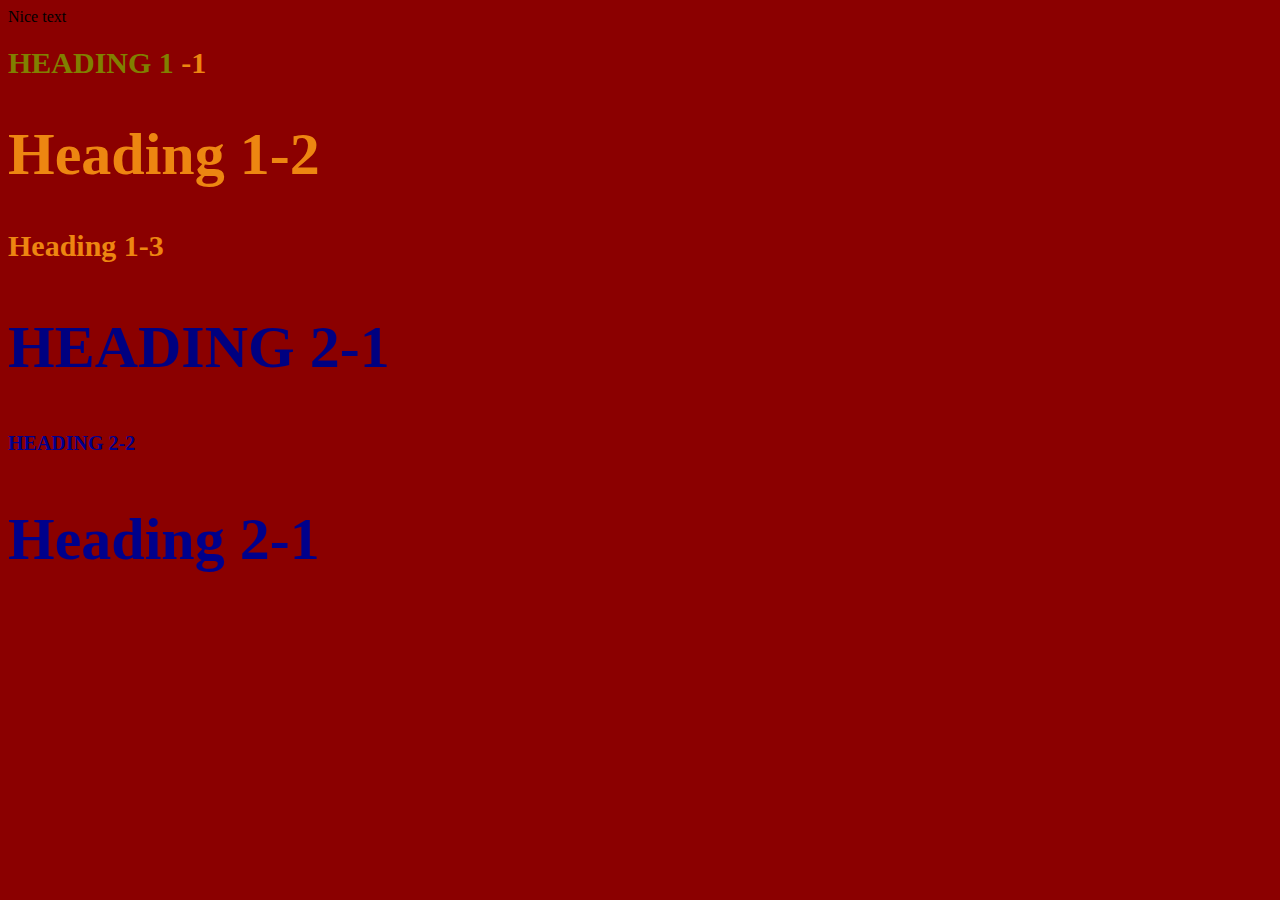
<file: Style testing.html>
<!DOCTYPE html>
<html>
<head>
	<meta charset="utf-8">
	<meta name="viewport" content="width=device-width, initial-scale=1">
	<title>Style test</title>
	<link rel="stylesheet" type="text/css" href="css/test.css">	
</head>
<body>
	<span>Nice text</span>
	<h1 class="Uppertext"><span>Heading 1</span> -1</h1>
	<h1 class="big">Heading 1-2</h1>
	<h1>Heading 1-3</h1>
	<h2 class="big Uppertext">Heading 2-1</h2>
	<h2 class="Uppertext">Heading 2-2</h2>
	<h2 class="big">Heading 2-1</h2>

</body>
</html>
</file>
<file: css/test.css>
body{
	background-color: darkred;
}
h1{
font-size: 30px;
	color: #ED8611;
}
h2{
	color: darkblue;
	font-size: 20px
}

.big{
	font-size: 60px;
}

.Uppertext{
	text-transform: uppercase;
}

.big.Uppertext{
	color: navy;
}
h1 span{
	color: olive;
}
</file>
